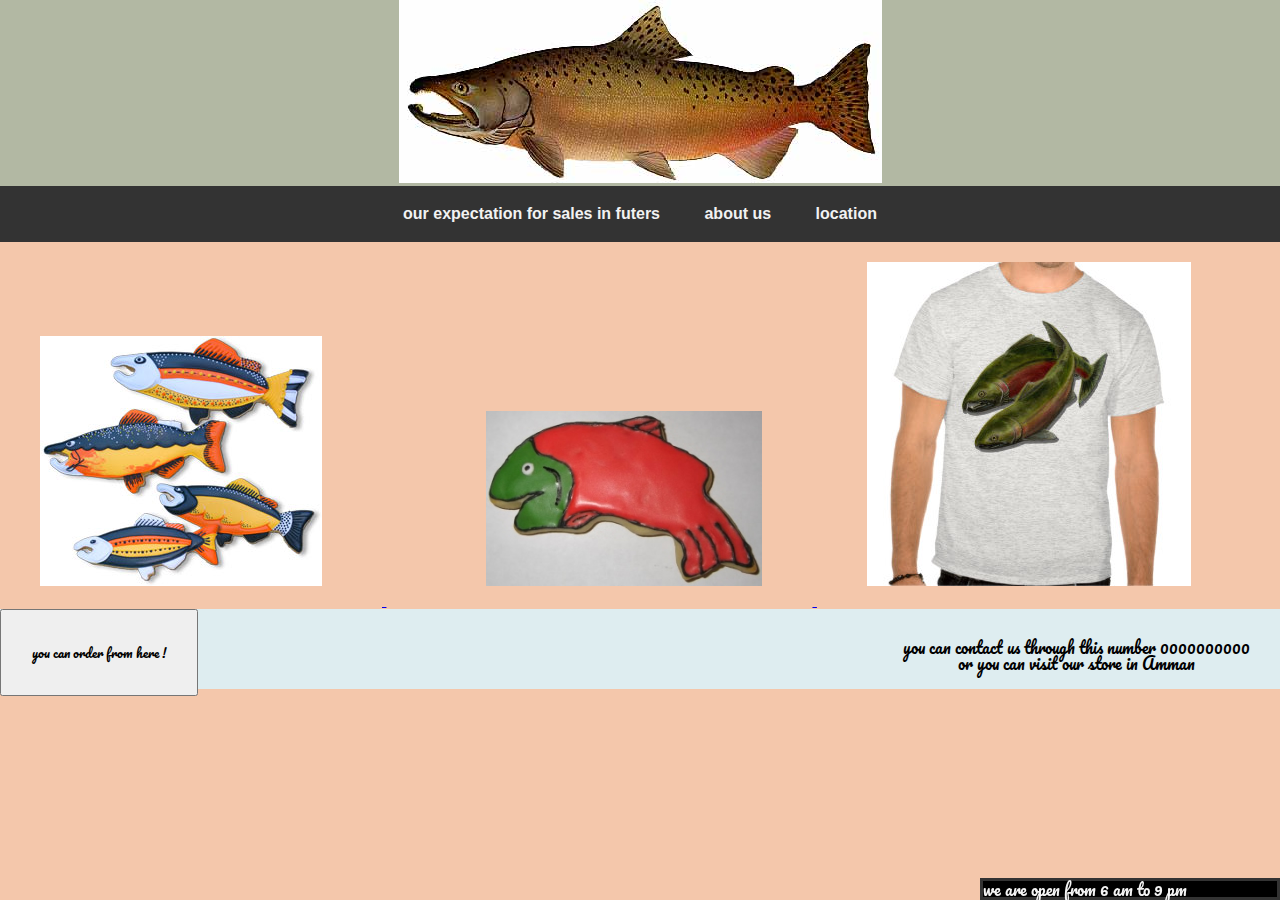
<file: index.html>
<!DOCTYPE html>
<html lang="en">
<head>
    <title>pat's salmoon cookie </title>
    <link rel="preconnect" href="https://fonts.gstatic.com">
<link href="https://fonts.googleapis.com/css2?family=Pacifico&display=swap" rel="stylesheet">
<link rel="preconnect" href="https://fonts.gstatic.com">
<link href="https://fonts.googleapis.com/css2?family=Pacifico&display=swap" rel="stylesheet">
    <link rel="stylesheet" href="css/reset.css" />
    <link rel="stylesheet" href="css/style.css" />
</head>
<body>
    

    <header>
<img  class=logo src="img/chinook.jpg">
<nav>
<ul>
    <li><a href="sales.html">our expectation for sales in futers</a></li>
      <li><a href='http://www.auntie-hanady.com/about-us1'>about us </a></li>
      <li><a href="https://goo.gl/maps/2s6CiwpHrVArra8T9">location </a></li>
</ul>
</nav>
    </header>
    <main>

        
        <a href="https://resources.workable.com/stories-and-insights/popular-company-policies">
        <img class='first'  src="img/fish.jpg" >
        </a>
        <a href="https://www.pinterest.com/popperscakepops/fish-decorated-cookies-and-cake-pops/">
        <img class='second' src="img/frosted-cookie.jpg">
        </a>
        <a href="https://www.teepublic.com/de/t-shirts/salmon">
        <img class='third' src="img/shirt.jpg">
        </a>
       

    </main>
    <footer>
       
        <button type="button"
        style="padding: 30px;float:left;font-family: 'Pacifico', cursive;">you can order from here !</button>


      

    <p 
    style="float:right ; ;padding: 30px;text-align: center;font-family: 'Pacifico', cursive;">
    you can contact us through this number 0000000000
    <br>
    or you can visit our store in  Amman
</p>
        </footer>

        
       
    </footer>
    <script src="js/app.js"></script>

    <div class="relative">
        we are open from 6 am to 9 pm 
        </div>

</body>
</html>
</file>
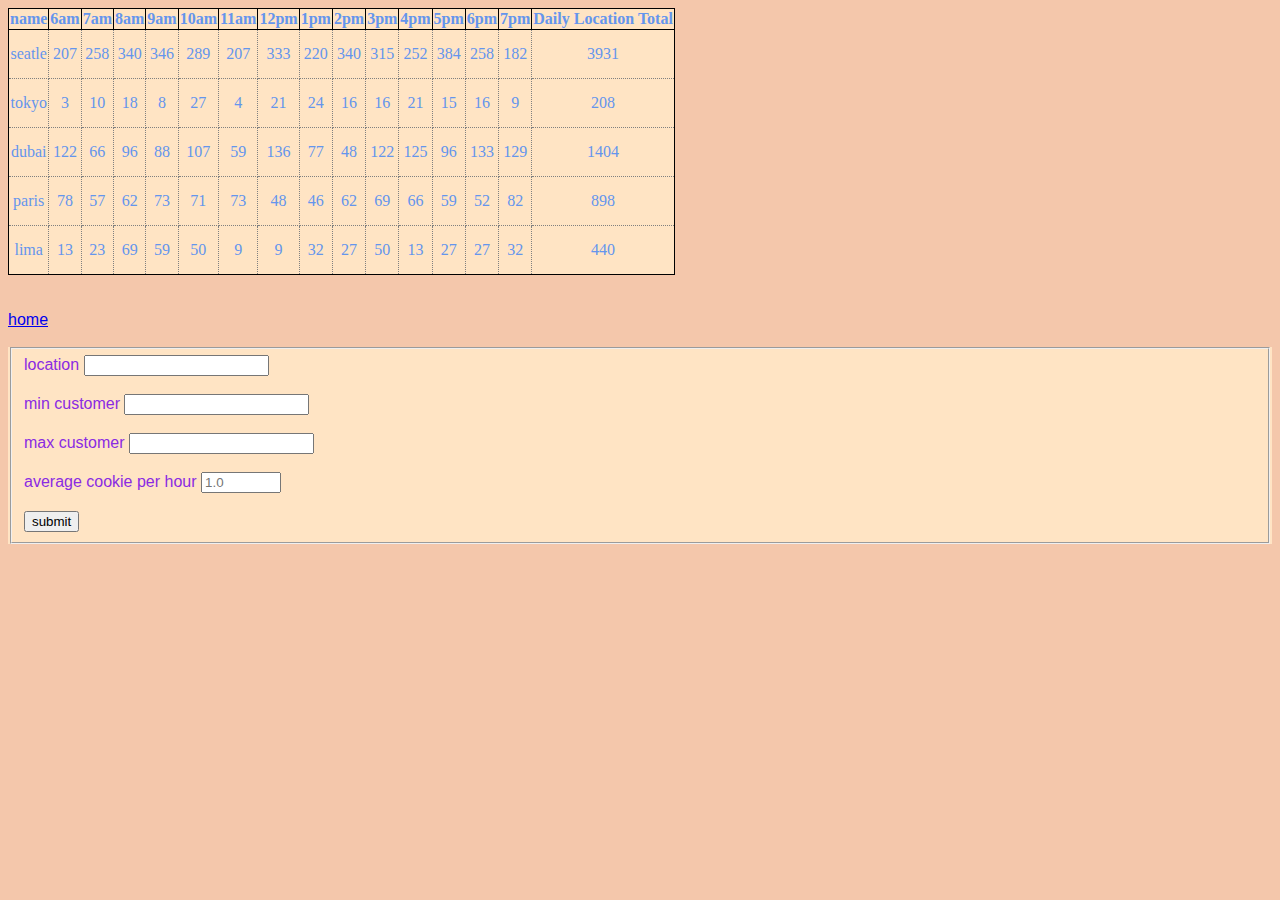
<file: sales.html>
<!DOCTYPE html>
<html lang="en">
<head>
    
    <title>Document</title>
    <link rel="preconnect" href="https://fonts.gstatic.com">
<link href="https://fonts.googleapis.com/css2?family=Pacifico&display=swap" rel="stylesheet">
    <link href="css/style.css" type="text/css" rel="stylesheet"/>
</head>
<body>
    <div id="parent" ></div>
    <div id="cookie"></div>
    

    <br>
    <br>

    <a href='index.html'>home</a></li>


<br>
<br>


  <form id = "cookieshopFormat">
    <fieldset>
        <label for ="location">location</label>
        <input type="text" id='location'  name='location' required>

    <br>
    <br>

   

    <label for ="minCustomer">min customer</label>
        <input type="number" id="minCustomer"  name="minCustomer" required>

    <br>
    <br>

   

    <label for ="maxCustomer">max customer</label>
    <input type="number" id="maxCustomer"  name="maxCustomer" required>

<br>
<br>

<label for ="averageCookiePerHour">average cookie per hour</label>
<input type="number"  placeholder="1.0" step="0.01" min="0" max="10"  name="averageCookiePerHour"  id="averageCookiePerHour" required>

<br>
<br>



          <input type="submit" value="submit">

        </fieldset>

</format>
<script src="js/app.js"></script>
</body>
</html>
</file>
<file: css/style.css>
table,th,td {
    border: solid black 1px;
    border-collapse: collapse;
    background-color: bisque;
    color: cornflowerblue;
    font-family: 'Indie Flower', cursive;
  }

  td {
    padding: 15px 0;
    text-align: center;
    border:1px dotted gray;
  }


  *{
    box-sizing: border-box;
  }
  
  body{
      font-family: Arial, Helvetica, sans-serif;
      
      background-color: #f4c7ab;
  }

 
  
  header{
      
      text-align: center;
      background-color:#b2b8a3; 

  }
  
  nav{
      background-color: #333;
      margin-bottom: 20px;
  }
  
  nav ul{
      position: relative;
      
      /* top  */
  }
  
  nav ul li{
      display: inline-block;
      padding: 20px;
  
  }
  
 
  
  nav ul li a{
      color: #f2f2f2;
      text-decoration: none;
      font-weight: bold;
  }

footer{
    
    background-color: #deedf0;
    clear: both;
    height:80px;
    padding: 0%;

}
 
.first {
  padding-left:40px;
  padding-right: 60px;
  padding-bottom:20px;
}



.second{
 
  padding-left: 100px;
  padding-right: 50px;
  margin: 0px;
  padding-bottom:20px;

}

.third{
  padding-left:50px;
  padding-right: 0px;
  padding-right: 10px;
  padding-bottom:20px;
}

.button {
  border: none;
  color: white;
  padding: 15px 32px;
  text-align: center;
  text-decoration: none;
  display: inline-block;
  font-size: 16px;
  margin: 4px 2px;
  cursor: pointer;
}

.relative {
  position: fixed;
  bottom: 0;
  right: 0;
  width: 300px;
  border: 3px solid #333;
  color:whitesmoke;
  background-color:black ;
  font-family: 'Pacifico', cursive;
}

#cookieshopFormat{
  background-color:bisque;
  color:blueviolet;

}
</file>
